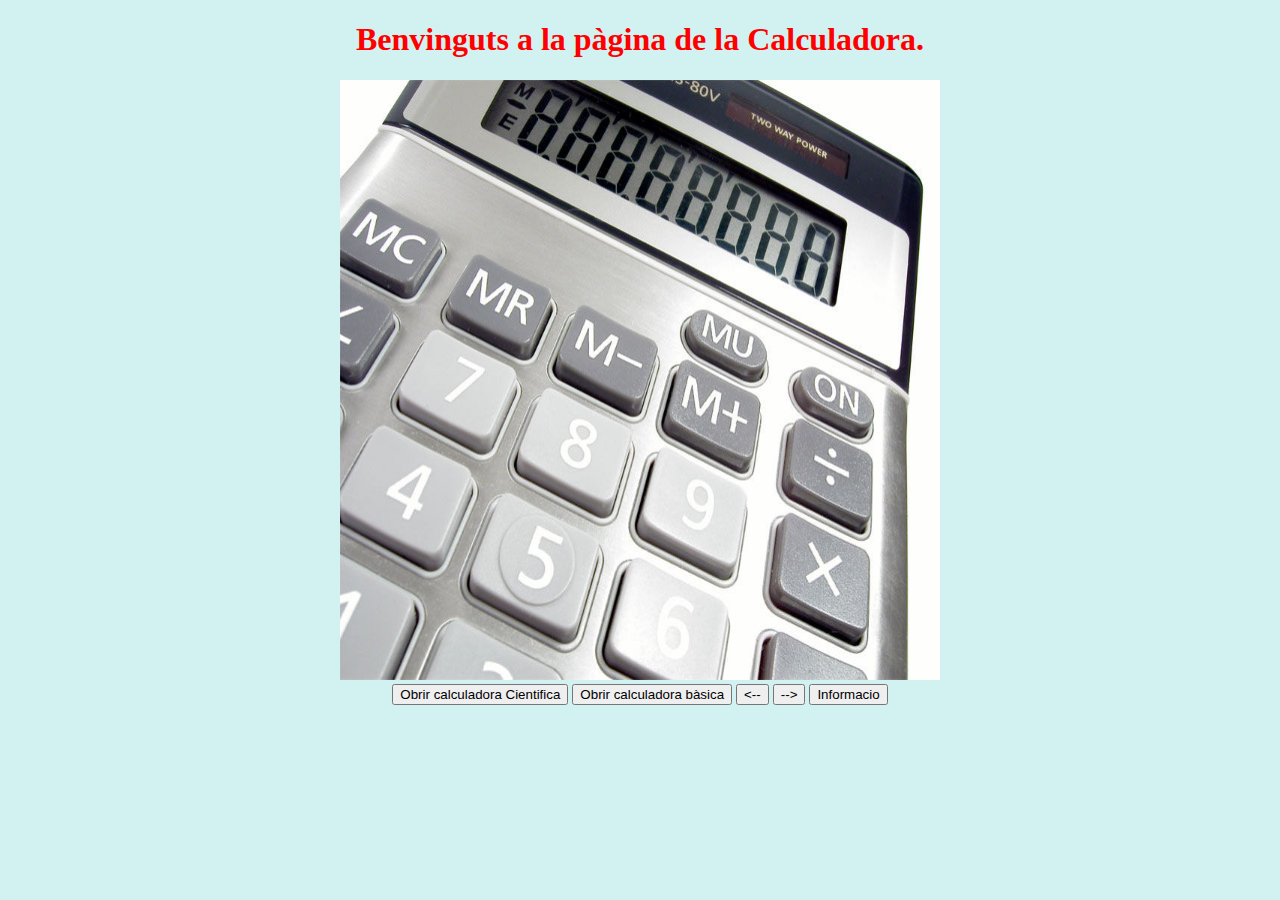
<file: index.html>
<!DOCTYPE html>
<html lang="en">
  <head>
    <meta charset="utf-8">
    <title>Calculadora</title>
     <script language="JavaScript" type="text/javascript" src="scripts/navegador.js"></script>
     <link rel="stylesheet" type="text/css" href="css/index.css">
    </head>
<body>
  <h1>Benvinguts a la pàgina de la Calculadora.</h1>
  <center>
      <img src="images/calculadora.jpg" width="600" height="600">
  </center>
  <center>
    <a href="html/calculadora.html"><input type="button" value="Obrir calculadora Cientifica"></a>
    <a href="html/calculadoraNormal.html"><input type="button" value="Obrir calculadora bàsica"></a>
    <input type="button" onclick="history.back()" name="enrere" value="<--">
    <input type="button" onclick="history.forward()" name="endavant" value="-->">
    <input type="submit" value="Informacio" onclick="informacio()">
  </center>

<!-- Content -->
</body>
</html>
</file>
<file: css/index.css>
h1 {
  color: red;
  text-align: center;
}
body{
  background-color: #d1f2f1; 
}
</file>
